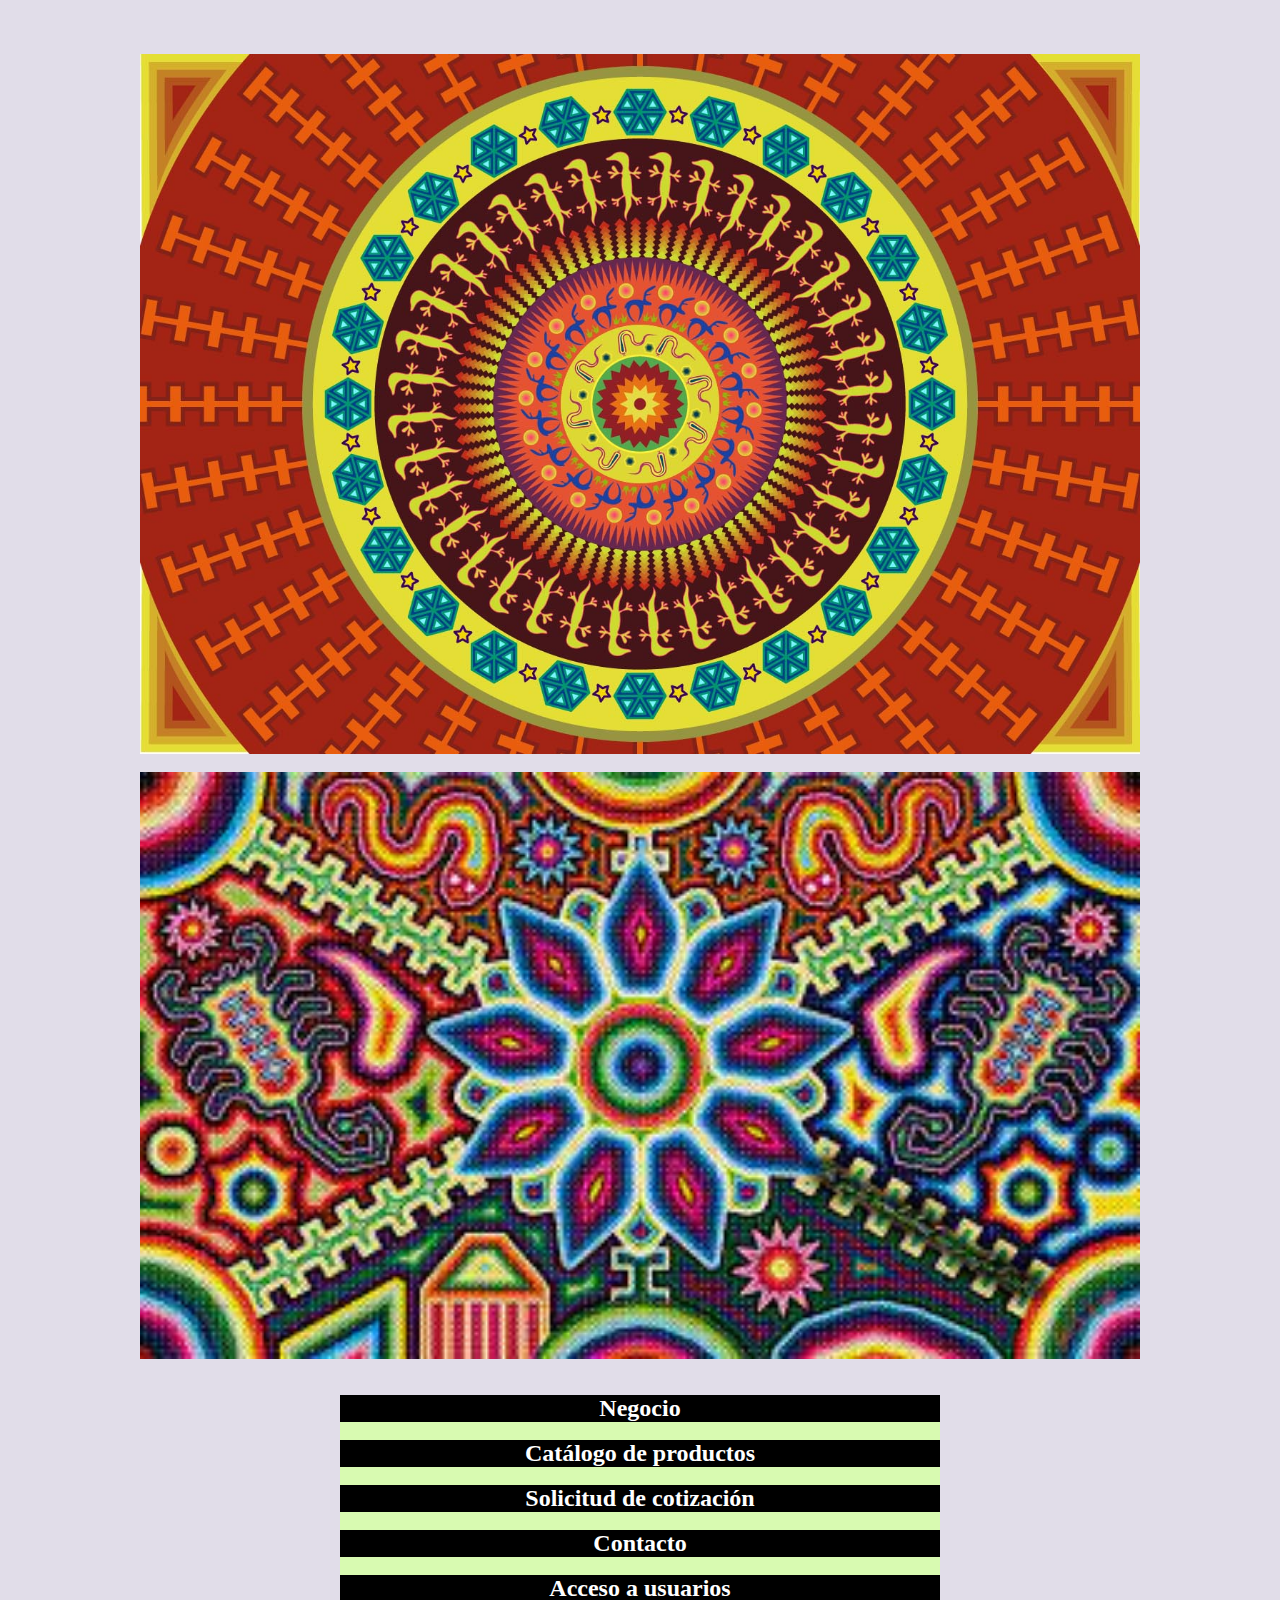
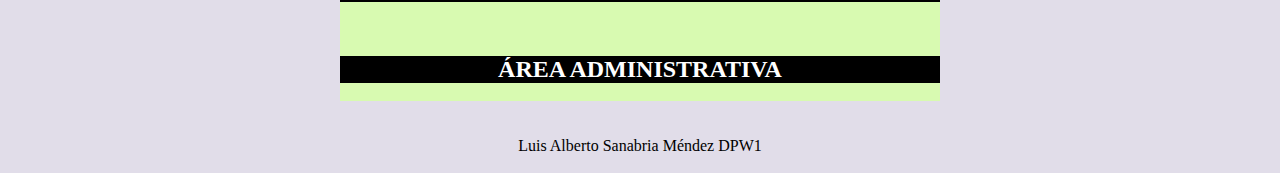
<file: index.html>
<!DOCTYPE html>
<html lang="en">
<head>
    <meta charset="UTF-8">
    <meta http-equiv="X-UA-Compatible" content="IE=edge">
    <meta name="viewport" content="width=device-width, initial-scale=1.0">
    <title>Document</title>
    <link rel="stylesheet" href="assets_estilos/style.css"/>

</head>

<body>
<br>
<br>
<br>

<img src="assets_imagenes/fon3.jpg" eight="1000" width="1000"> 
<br>
<img src="assets_imagenes/fon6.jpg" eight="1000" width="1000">
<br>
<br>


<!--seccion donde se implementa el comienzo del menú-->
    <section id="header">
        
        <ul class ="menu">
            <li><a href="Negocio.html"><h2>Negocio</h2></a></li>
          
         <br>
      <!--implementación del menú de catálogos --> 
    <div id="cat">
            <li><a href="Catalogo.php"><h2>Catálogo de productos</h2></a></li>
        
         

        <!--implementación del menú de las solicitudes de cotización-->
     <div id="solic">
        <br>
            <li><a href="SolicitudCotizacion.php"><h2>Solicitud de cotización</h2></a></li>
            <br>
              <!--menú de contacto  -->   
            <li><a href="Contacto.html"><h2>Contacto</h2></a></li>
            <br>
         
             
      
            <li><a href="ACCESO2.html"><h2>Acceso a usuarios</h2></a></li>
<br>
              

           <!--menú de productos a vender-->         
      
            <!--definición de botón "agregar producto" y su alineado a la derecha de la sección-->
               <br>
               <br>
               
            <li><a href="index2.html"><h2>ÁREA ADMINISTRATIVA</h2></a></li>
            <br>
             <!--implementación de menú consultar solicitudes -->  
      
            <!--implementación de FOOTER-->
    
                </section>
                <div class="footer">
                    <br>
                    <br>
            Luis Alberto Sanabria Méndez DPW1
            
                </div>
                      <br>
    </div>
</section>

</body>
</html>
</file>
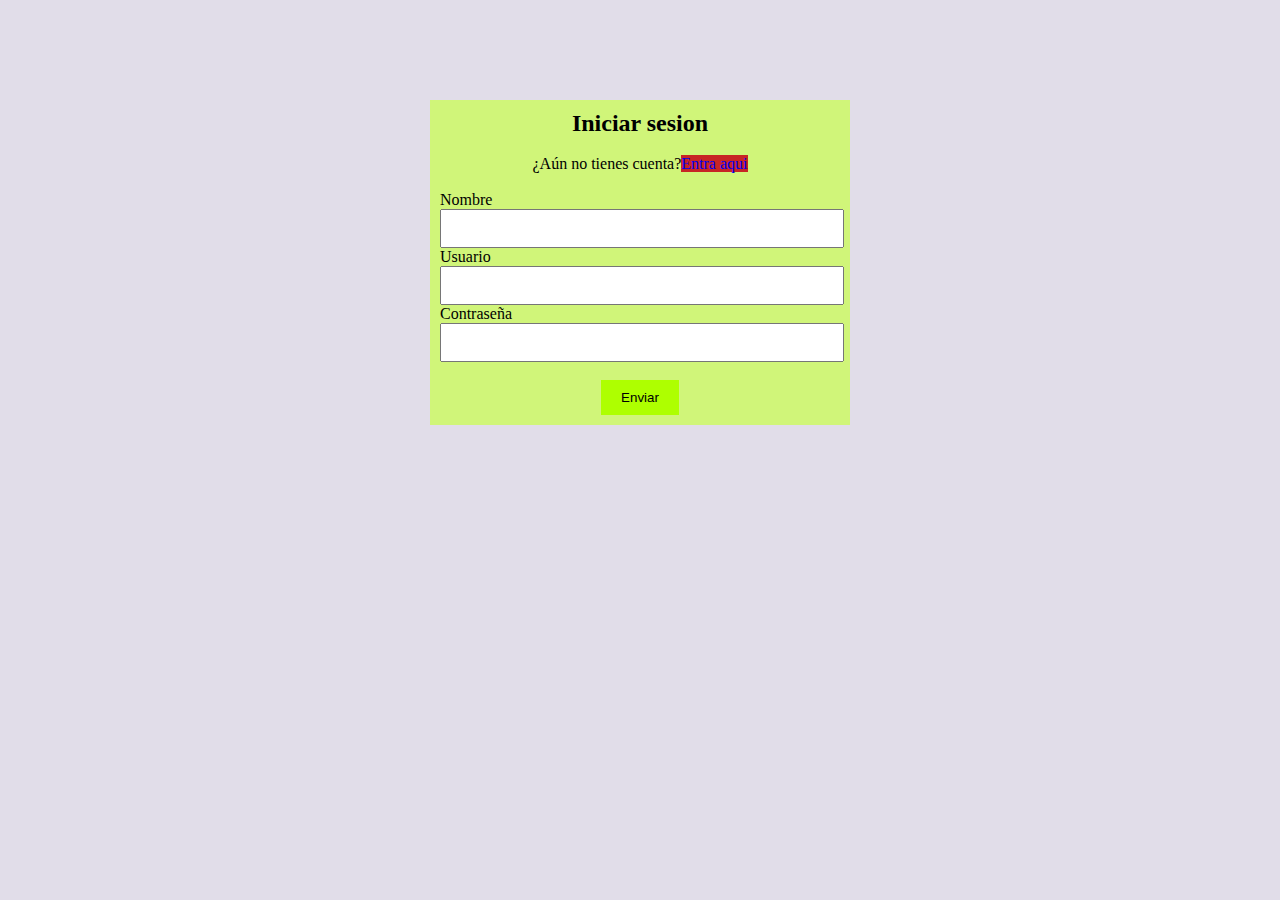
<file: ACCESO2.html>
<!DOCTYPE html>
<html lang="en">
<head>
    <meta charset="UTF-8">
    <meta http-equiv="X-UA-Compatible" content="IE=edge">
    <meta name="viewport" content="width=device-width, initial-scale=1.0">
    <title>Document</title>
    <link rel="stylesheet" href="estilo3.css">
</head>
<body>
    <form action="login.php" method="post" >
    <h2 align="center">Iniciar sesion</h2>
    <br>
    <p align="center" class="form_paragraph">¿Aún no tienes cuenta?<a href="#" class="form_link">Entra aqui</a></p>
    <br>
    <p>Nombre<input type="text" name="nombre"></p>
    <p>Usuario<input type="text" name="usuario"></p>
    <p>Contraseña<input type="text" name="contrasena"></p>
    <br>
    <p align="center"><input type="submit"  value="Enviar"></p>
    </form>
</body>
</html>
</file>
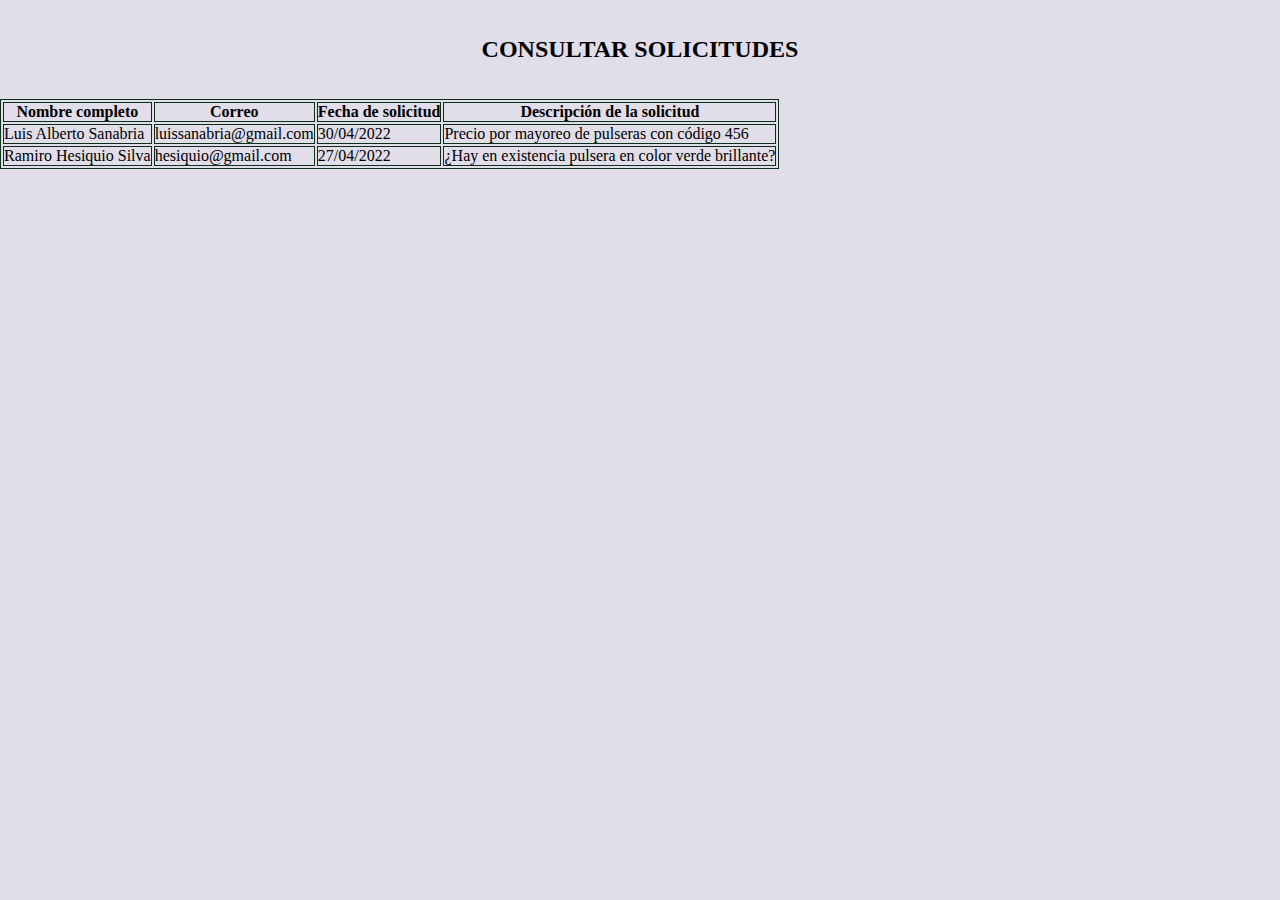
<file: ConsultarSolicitudes.html>
<!DOCTYPE html>
<html lang="en">
<head>
    <meta charset="UTF-8">
    <meta http-equiv="X-UA-Compatible" content="IE=edge">
    <meta name="viewport" content="width=device-width, initial-scale=1.0">
    <title>Document</title>
    <link rel="stylesheet" href="assets_estilos/style.css">
</head>
<body>
<br>
<br>
  <h2 align="center">CONSULTAR SOLICITUDES</h2>
  <br>
  <br>
        <table>

    <tr>
        <th>
            Nombre completo
        </th>
        <th>Correo</th>
        <th>Fecha de solicitud</th>
        <th><p>Descripción de la solicitud</th>

    </tr>		
        <td>Luis Alberto Sanabria</td>
        <td>luissanabria@gmail.com</td>
        <td>30/04/2022</td>
        <td>Precio por mayoreo de pulseras con código 456</td>
    <tr>
        <td>Ramiro Hesiquio Silva</td>
        <td>hesiquio@gmail.com</td>
        <td>27/04/2022</td>
        <td>¿Hay en existencia pulsera en color verde brillante?</td>	

    
</table>

          <br>
</body>
</html>
</file>
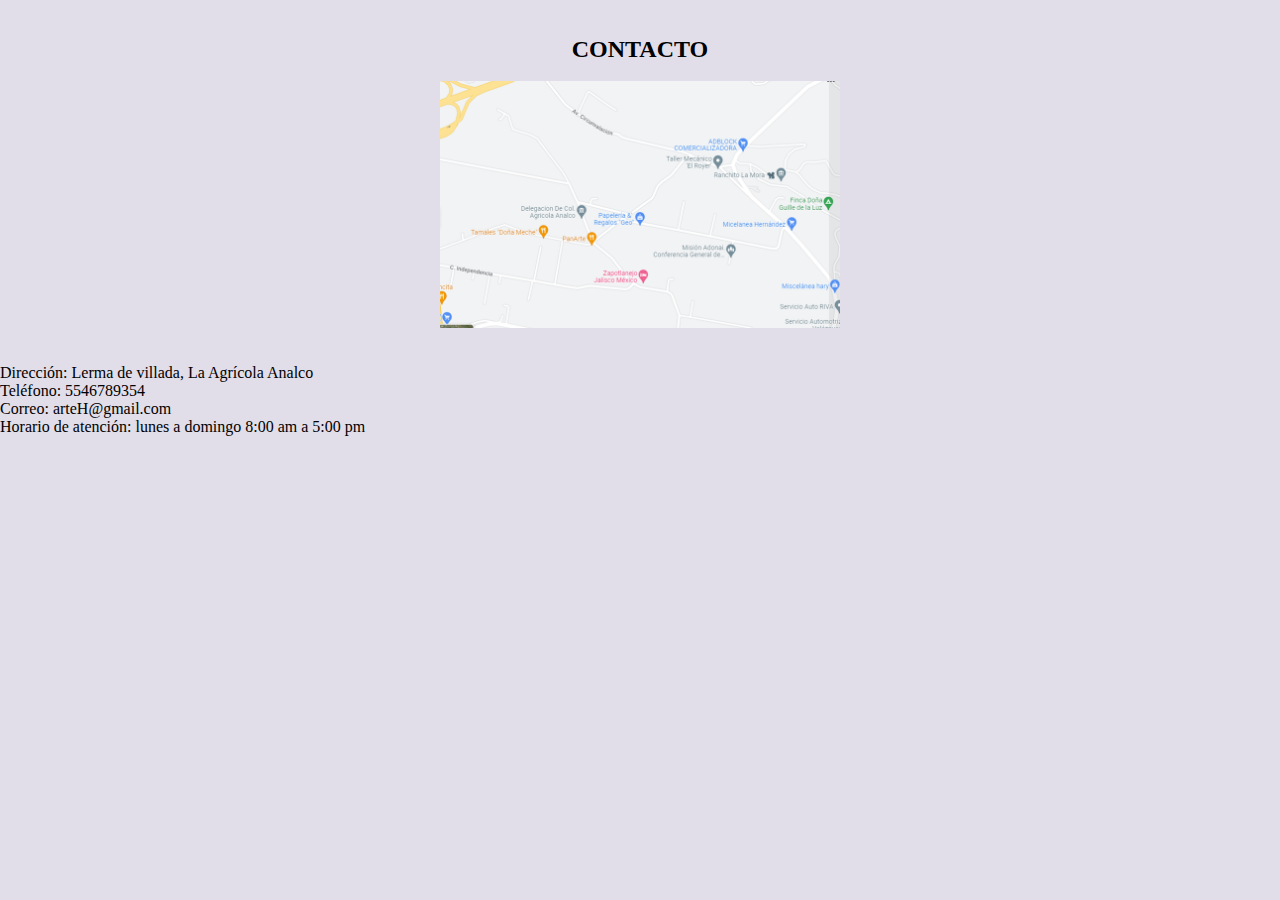
<file: Contacto.html>
<!DOCTYPE html>
<html lang="en">
<head>
    <meta charset="UTF-8">
    <meta http-equiv="X-UA-Compatible" content="IE=edge">
    <meta name="viewport" content="width=device-width, initial-scale=1.0">
    <title>Document</title>
    <link rel="stylesheet" href="assets_estilos/style.css">
</head>
<body>
    <br>
    <br>
    <div id="h"></div>

<ul>
    <h2 align="center">CONTACTO</h2>
    <br>
       
    <img src="assets_imagenes/ubi.png" eight="400" width="400">
    <br>
    <br>
<ul>
    <li>
        <li align="left">Dirección: Lerma de villada, La Agrícola Analco</li>
        <li align="left">Teléfono: 5546789354</li>
        <li align="left">Correo: arteH@gmail.com</li>
        <li align="left">Horario de atención: lunes a domingo 8:00 am a 5:00 pm</li>
        <br>
    </li>
    </ul>
  
</body>
</html>
</file>
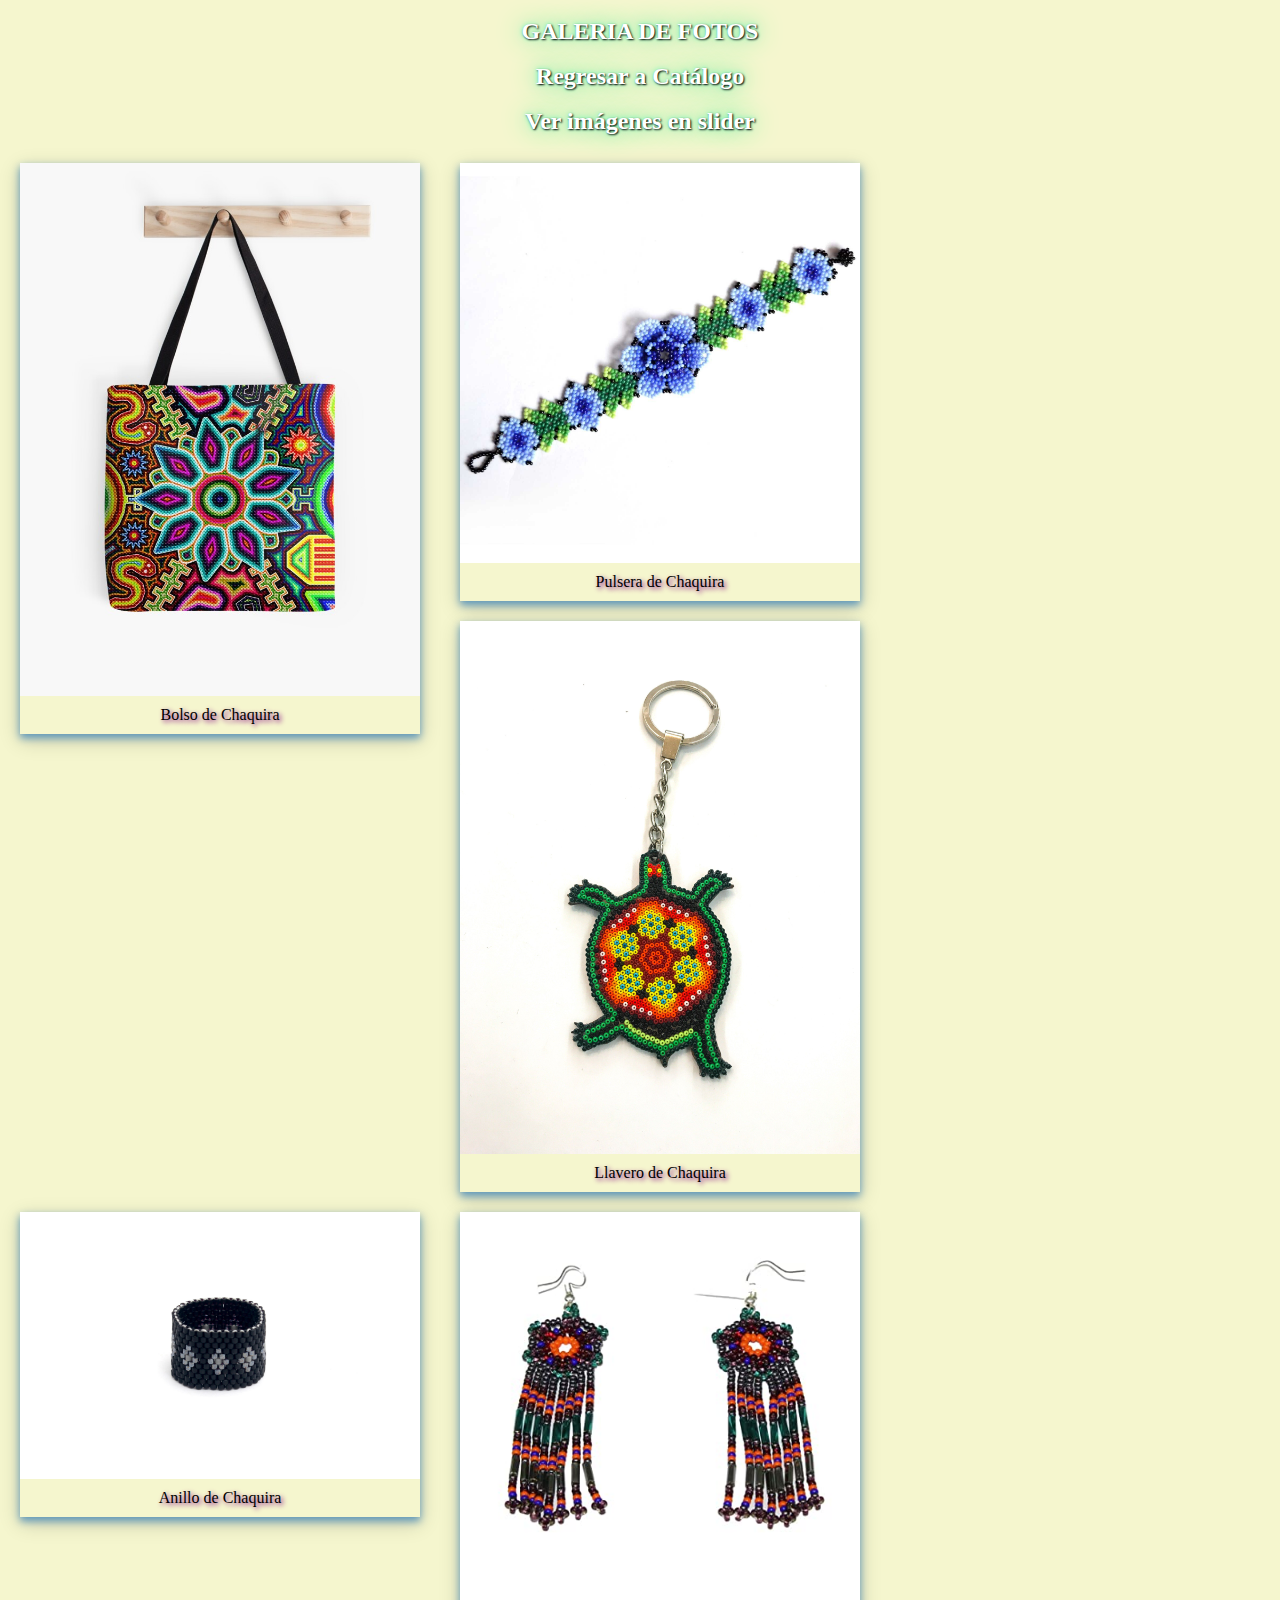
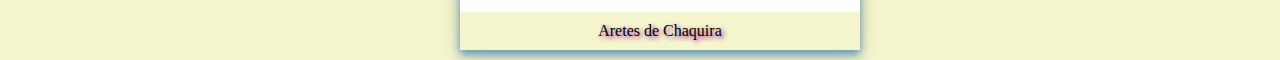
<file: galeria.html>
<!DOCTYPE html>
<html lang="en">
<head>
    <meta charset="UTF-8">
    <meta http-equiv="X-UA-Compatible" content="IE=edge">
    <meta name="viewport" content="width=device-width, initial-scale=1.0">
    <title>Document</title>
    <script type="text/javascript" src="script.js"></script>
    <link rel="stylesheet" href="galeria.css">

</head>
<script src="script.js"></script>

<style>
     body{
        background: #F5F6CE;

     }
    a{
       
        background-color: rgb(199, 37, 37);
      
        text-decoration: none;
   
    }
</style>

<body >

    <br>
    <div class="gal">
<h2>GALERIA DE FOTOS</h2>
<br>
</div>
<a href="Catalogo.php" ><h2>Regresar a Catálogo</h2></a>
<br>
<a href="slider.html" margin="500" ><h2> Ver imágenes en slider</h2></a>


<br>
<div class="galeria"   id="1">

<div class="foto">

      <img src="assets_imagenes/pro1.jpg" onmouseover="onmouseover1()" alt="">
    </div>
<div class="pie">
<p align="center">Bolso de Chaquira</p>
</div>

</div>
<div class="galeria" id="2">
    <div class="foto">

     <img src="assets_imagenes/pro2.jpg" onmouseover="onmouseover2()"  alt="">
    </div>
<div class="pie">
<p align="center">Pulsera de Chaquira</p>
</div>

</div>
<div class="galeria"   id="3">
    <div class="foto">
       <img src="assets_imagenes/pro3.jpg" onmouseover="onmouseover3()" alt="">
    </div>
<div class="pie">
<p align="center">Llavero de Chaquira</p>
</div>

</div>
<div class="galeria" id="4">
    <div class="foto">
        <img src="assets_imagenes/pro4.jpg"  onmouseover="onmouseover4()" alt="">
    </div>
<div class="pie">
<p align="center">Anillo de Chaquira</p>
</div>

</div>
<div class="galeria"   id="5">
    <div class="foto">
      <img src="assets_imagenes/pro5.jpg" onmouseover="onmouseover5()" alt="">
    </div>
<div class="pie">
<p align="center">Aretes de Chaquira</p>

</div>
</div>
<br>




</body>
</html>
</file>
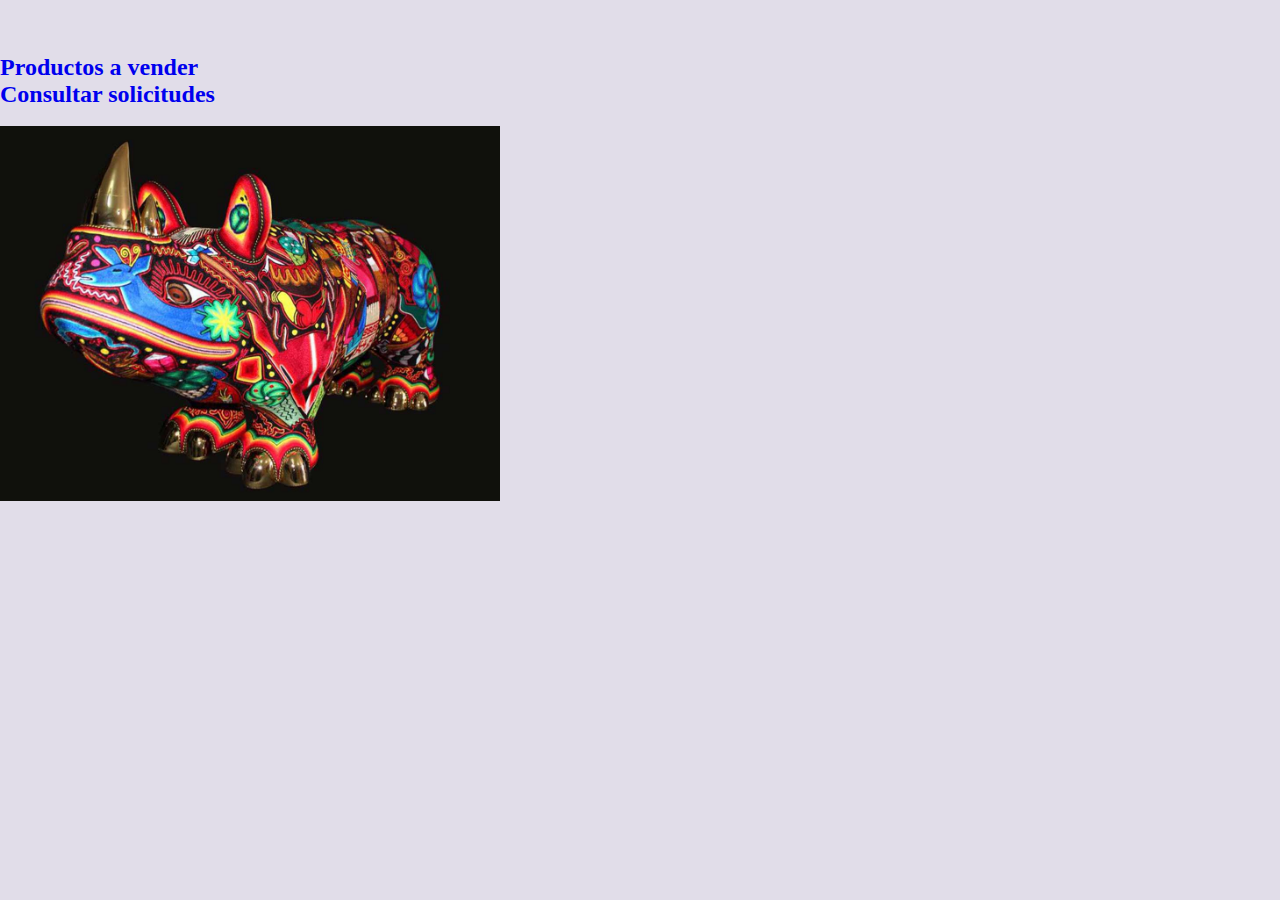
<file: index2.html>
<!DOCTYPE html>
<html lang="en">
<head>
    <meta charset="UTF-8">
    <meta http-equiv="X-UA-Compatible" content="IE=edge">
    <meta name="viewport" content="width=device-width, initial-scale=1.0">
    <title>Document</title>
    <link rel="stylesheet" href="estilo3.css"/>
 
</head>
<body>
    <br><br><br>
    <div class="usuarios">
        <li><a href="ProductosAvender.php"><h2>Productos a vender</h2></a></li>
      
        <li><a href="ConsultarSolicitudes.html"><h2>Consultar solicitudes</h2></a></li>
          
    <br>

    <img src="assets_imagenes/imausuarios.jpg" eight="500" width="500"> 
</body>
</html>
</file>
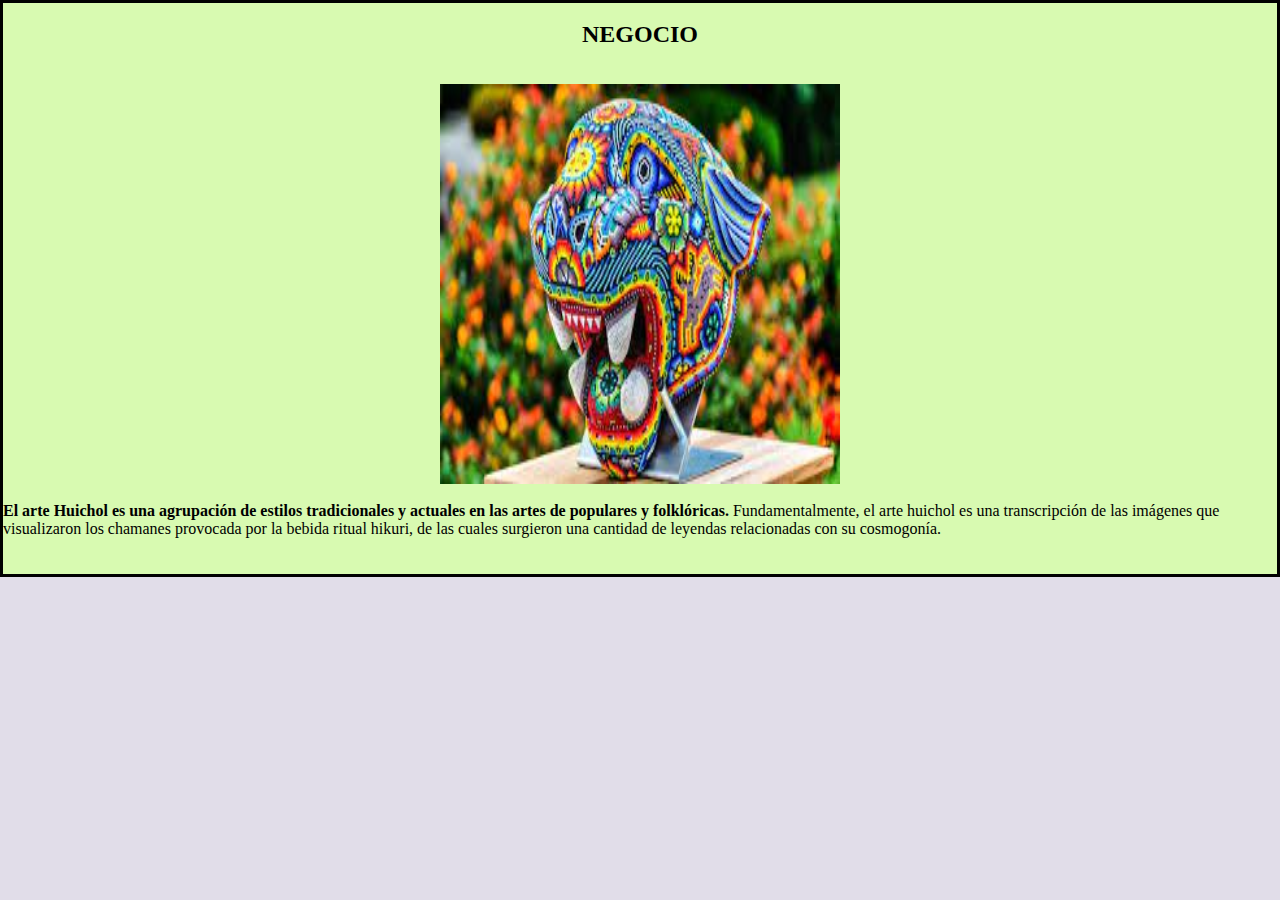
<file: Negocio.html>
<!DOCTYPE html>
<html lang="en">
<head>
    <meta charset="UTF-8">
    <meta http-equiv="X-UA-Compatible" content="IE=edge">
    <meta name="viewport" content="width=device-width, initial-scale=1.0">
    <title>Document</title>
    <link rel="stylesheet" href="style.css">
</head>
<body>
       <div id="bloquenegocio">
    <ul>
        <li>
            <br>
            <h2 align="center">NEGOCIO</h2>
            <br>
            <br>
            <img src="assets_imagenes/arte.jpg" height="400" width="400">
            <br>
<p><strong>El arte Huichol es una agrupación de estilos tradicionales y actuales en las artes de populares y 
    folklóricas.</strong> Fundamentalmente, el arte huichol es una transcripción de las imágenes que 
    visualizaron los chamanes provocada por la bebida ritual hikuri, de las cuales surgieron una 
    cantidad de leyendas relacionadas con su cosmogonía.</p>
    <br>
    <br>
        </li>
    </ul>

</div>
</body>
</html>
</file>
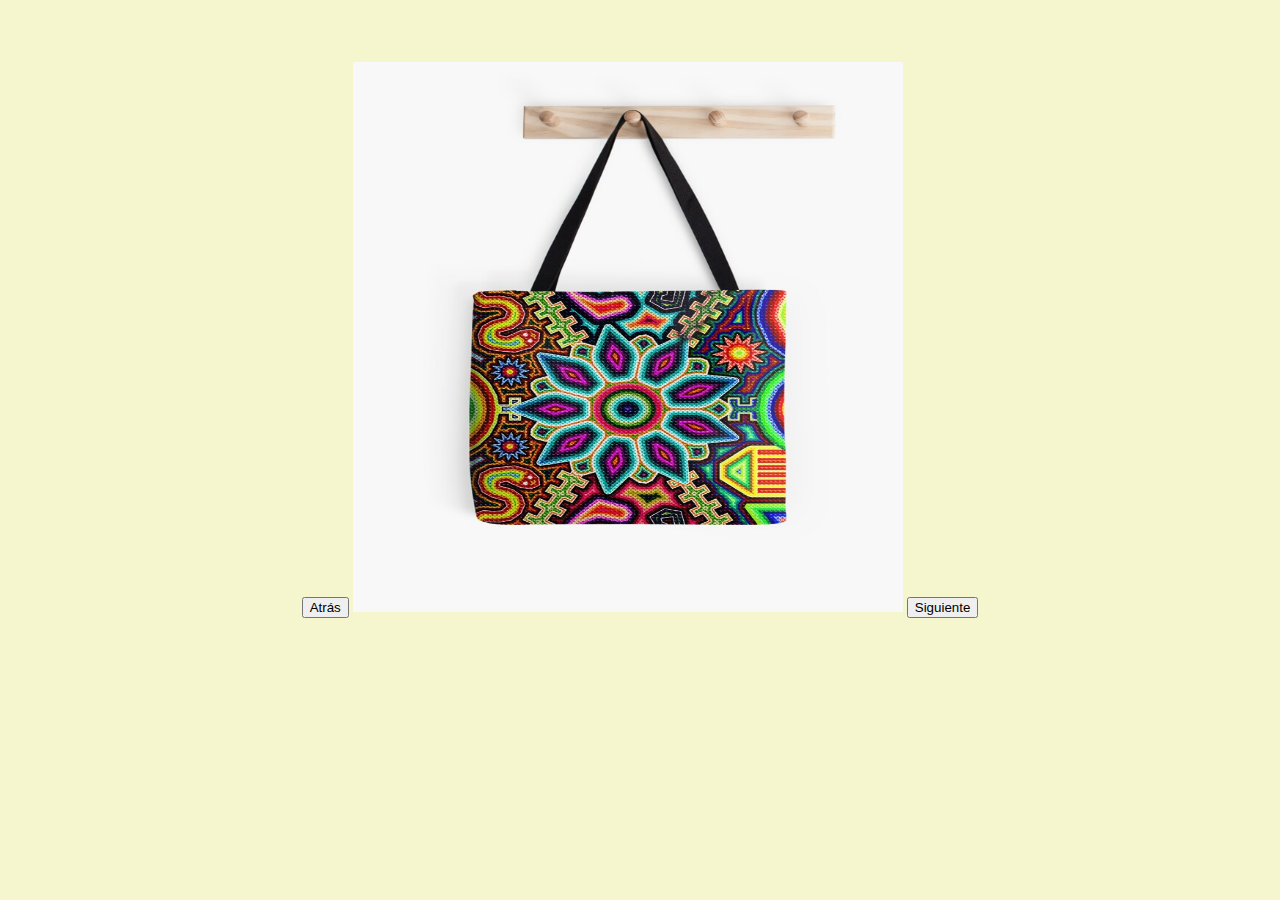
<file: slider.html>
<!DOCTYPE html>
<html lang="en">
<head>
    <meta charset="UTF-8">
    <meta http-equiv="X-UA-Compatible" content="IE=edge">
    <meta name="viewport" content="width=device-width, initial-scale=1.0">
    <title>Document</title>
    <script type="text/javascript" src="script.js"></script>
   <style>
       body{
        background: #F5F6CE;
       }
   </style>
</head>
<body>
    <br>
    <br>
    <br>
    <form align="center" name="f1">
    <input type="button" value="Atrás" onclick="adelante()">
    <img src="assets_imagenes/pro1.jpg" width="550" height="550" id="assets_imagenes/pro">
    <input type="button" value="Siguiente" onclick="atras()">
</form>
</body>
</html>
</file>
<file: assets_estilos/style.css>
*{
    padding: 0;
    margin: 0;
}

body{
    background-color: rgb(225, 221, 233);   
}

#header{
margin: auto;
width: 600px;
background-color: #d8fab1;
}

table, th, td{
    border: 1px solid rgb(13, 48, 24);
}

.button {
border-radius: 3px;
padding: auto;
color: black;
}
ul, ol{
    list-style: none;
}

.menu li a{
    background-color:#000;
    color:#fff;
    text-decoration:rgb(13, 48, 24);
    display: block;
    text-align: center;
}
.hor{
    width: 100%;
    height: 50px;
    list-style: none;
display: flex;
justify-content: space-around;
box-shadow:5px 5px 10px #000;
position: fixed;
box-shadow: black;
}

.hor li a{
    background-color:white;

    color: black;
    text-decoration: none;
    display: block;
    text-align: center;

}

.hor li a:hover{
background-color:rgb(187, 233, 79);
}
.footer{
    text-align: center;
}

img{
    display:block;
    margin: auto;
    align-items: center;
    }

.form-registro {
    display:block;
    margin: auto;
}
</file>
<file: estilo3.css>
*{
    padding: 0;
    margin: 0;
    align-content: center;
}
#idboton2{
    border: 0;
    background-color: rgb(208, 255, 0);
    padding: 10px 20px;
}
a{
       
    background-color: rgb(199, 37, 37);
  
    text-decoration: none;

}

body{
    background: rgb(225, 221, 233);   
    align-content: center;
}
form{
background-color: rgb(208, 245, 121);
padding: 10px;
margin: 100px auto;
width: 400px;
}
input[type=text], input[type=password]{
    padding: 10px;
    width: 380px;
}
input[type=submit]{
    border: 0;
    background-color: rgb(174, 255, 0);
    padding: 10px 20px;
}
#idboton2{
    border: 0;
    background-color: rgb(208, 241, 18);
    padding: 10px 20px;
}
</file>
<file: galeria.css>
*{
    margin:0;
    padding: 0;
    box-sizing: border-box;
}

.slider{
    width: 100%;
    height: auto;
    overflow: hidden
}
.slider ul{
    display: flex;
    animation: cambio 10s infinite
    alternate linear;
    animation-direction: alternate-reverse;
    width: 400%;
    padding: 0%;
}
.slider li{
    width: 100%;
    list-style: none;
}
.slider img{
    width: 100%;
}
@keyframes cambio{
    0%{margin-left: 0%;}
    20%{margin-left: 0%;}
    25%{margin-left: -100%;}
    45%{margin-left: -100%;}
    50%{margin-left: -200%;}
    70%{margin-left: -200%;}
    75%{margin-left: -300%;}
    100%{margin-left: -300%;}
    
}

h2{
    color: white;
    text-shadow: 1px 1px 2px black, 0 0 25px rgb(47, 232, 139), 0 0 5px rgb(112, 246, 190);
    text-align: center;
}
.onclick {
    display: block;
    width: 67px;
    border-radius: 10px;
    padding: 15px 30px;
    background-color: rgb(71, 71, 135);
}

div.galeria {
    margin: 10px 20px;
box-shadow:  0 4px 8px 0 rgb(92, 151, 188), 0 6px 20px 0 rgba(0,0,0,0.19);
float:left;
width: 400px;
align-content: center;
}

div.galeria img{
    width: 100%;
    height: auto;
    display: flex;

}
div.galeria:hover{
border: 1px solid lightcoral;
transform: rotate(-3deg);

}
div.pie{
    text-align: center;
    text-shadow: 2px 2px 5px purple;
    padding: 10px;
  
}

div.foto {
    display: flex;

}
.galeria{
    width: 100%;
    margin: auto;
}

.gal{
    color:black;
}

.slider2{
width: 500px;
height: 300px;
margin: auto;
}

.slider2 img{
    position: absolute;
}
</file>
<file: style.css>
*{
    padding: 0;
    margin: 0;
}

body{
    background: rgb(225, 221, 233);   
}

#header{
margin: auto;
width: 700;
background-color: #d8fab1;
}

table, th, td{
    border: 1px solid rgb(13, 48, 24);
}
#negocio{
    margin: auto;
    width: 600px;
    background-color: #d8fab1; 
    margin-right: auto;
    vertical-align: middle;
    border: solid black;
    background-color: #d8fab1; 
    position: relative;
}
.button {
border-radius: 3px;
padding: auto;
color: black;
}
ul, ol{
    list-style: none;
}

.menu li a{
    background-color:#000;
    color:#fff;
    text-decoration:rgb(13, 48, 24);
    display: block;
    text-align: center;
}
.general{
    display: flex;
}
.container{
    width: grid;
 
    height: 400;
    border: solid black;
}


#bloquenegocio{
  
    margin-right: auto;
vertical-align: middle;
border: solid black;
background-color: #d8fab1; 

}
#tablacatalogo{
    margin: auto;
    width: 400px;
    height: 1000px;
    background-color: #a4a0e5; 
    margin-left: auto;
    margin-right: auto;
vertical-align: middle;
border: 3px solid black;
}

#form-registro{
    margin: auto;
    width: 600px;
    background-color: #d8fab1;
}
#bloquesolicitud{
    margin: auto;
    width: 400px;
    height: 400px;
    background-color: #d8cc28; 
    margin-left: auto;
    margin-right: auto;
vertical-align: middle;
}
#tablaproductos{

  
    background-color: #d8cc28; 
    

}
#nombre{
    text-align: center;
}
.hor{
    width: 100%;
    height: 50px;
    list-style: none;
display: flex;
justify-content: space-around;
box-shadow:5px 5px 10px #000;
position: fixed;
box-shadow: black;
}
#productosvendedor{
    width: 100%;
    height: 50px;
    background-color: red;
}
.hor li a{
    background-color:white;

    color: black;
    text-decoration: none;
    display: block;
    text-align: center;

}

.hor li a:hover{
background-color:rgb(187, 233, 79);
}
.footer{
    text-align: center;
}

img{
    display:block;
    margin: auto;
    align-items: center;
    }

.form-registro {
    display:block;
    margin: auto;
}
</file>
